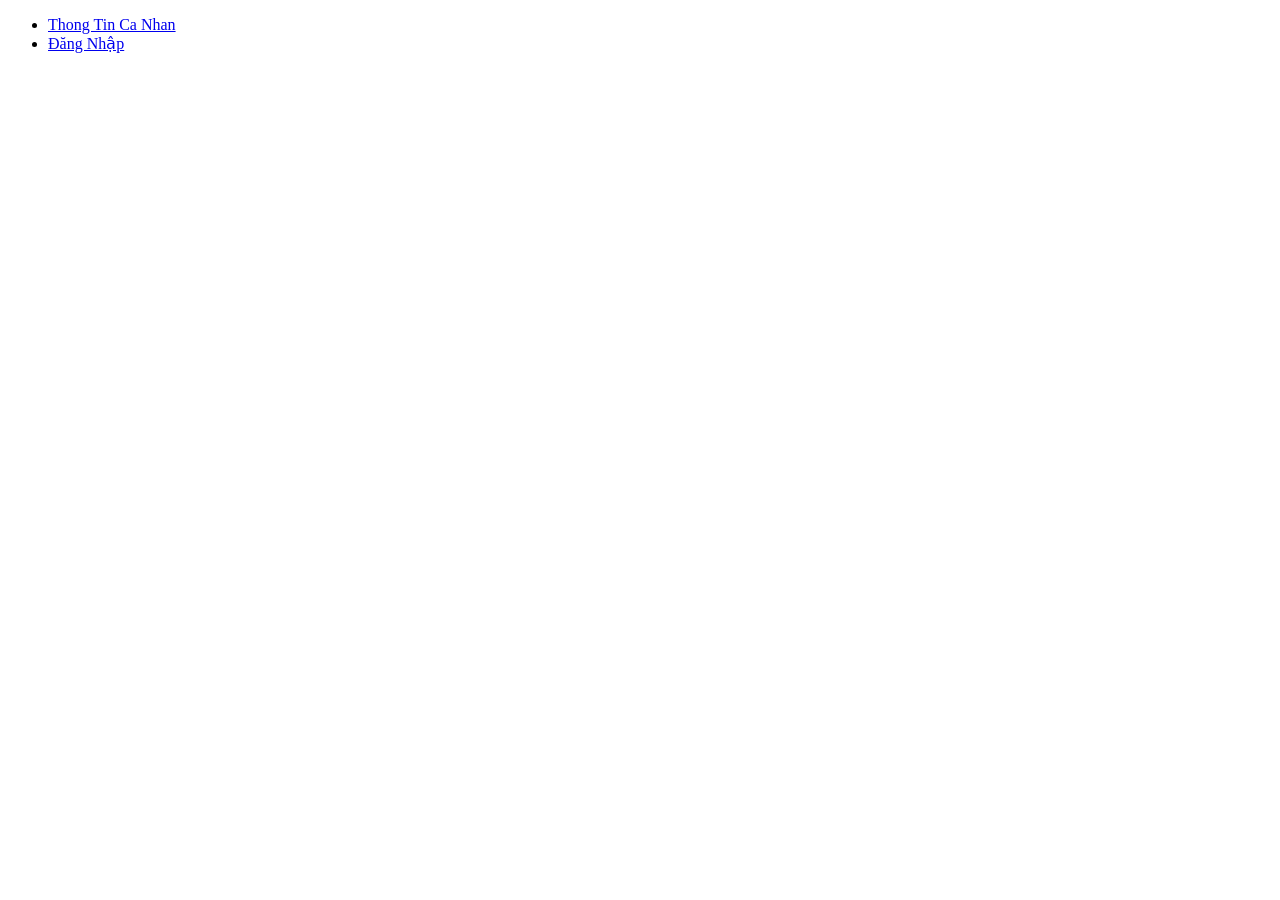
<file: index.html>
<!DOCTYPE html>
<html lang="vi">
<head>
    <meta charset="utf-8">
    <title>Giới Thiệu Bản Thân</title>
</head>
<body>
    <ul>
        <li>
            <a href="html/page1.html">Thong Tin Ca Nhan</a>
        </li>
        <li>
           
            <a href="html/page2.html">Đăng Nhập</a>

        </li>
    </ul>
</body>
</html>
</file>
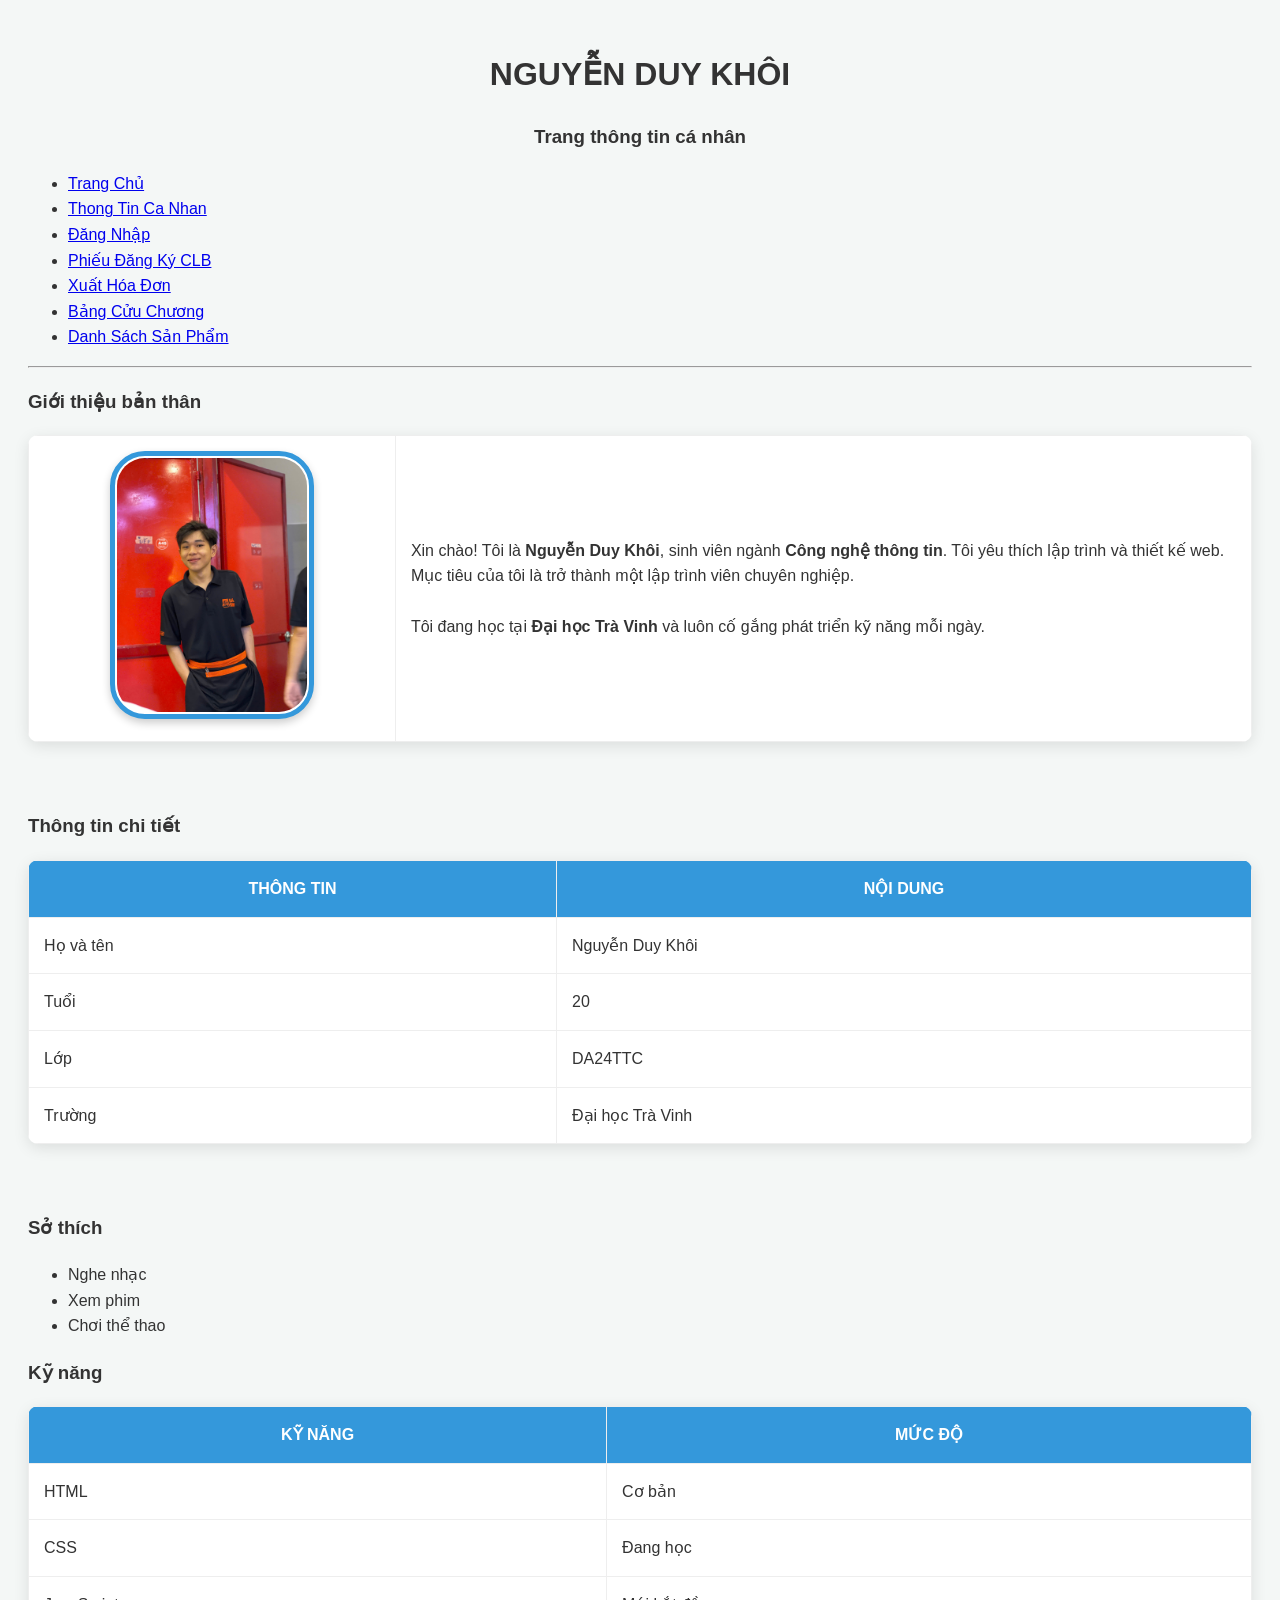
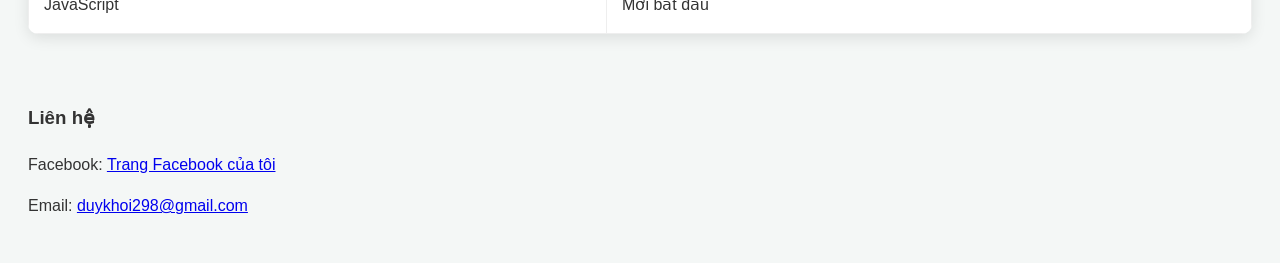
<file: html/page1.html>
<!DOCTYPE html>
<html lang="vi">
<html>
<head>
<title> Giới Thiệu Bản Thân </title>
<meta charset ="utf-8">
<body>
<!DOCTYPE html>
<html lang="vi">
<head>
<link rel="stylesheet"href="../css/style.css">
    <meta charset="UTF-8">
    <title>Giới thiệu bản thân</title>

    <h1 align="center">NGUYỄN DUY KHÔI</h1>
    <h3 align="center">Trang thông tin cá nhân</h3>

    <nav>
        <ul>
            <li><a href="../index.html">Trang Chủ</a></li>
            <li><a href="page1.html">Thong Tin Ca Nhan</a></li>
            <li><a href="page2.html">Đăng Nhập</a></li>
            <li><a href="page3.html">Phiếu Đăng Ký CLB</a></li>
            <li><a href="page4.html">Xuất Hóa Đơn</a></li>
            <li><a href="page5.html">Bảng Cửu Chương</a></li>
            <li><a href="page6.html">Danh Sách Sản Phẩm</a></li>
        </ul>
    </nav>

    <hr>

    <h3>Giới thiệu bản thân</h3>
    <table border="1" cellpadding="10" cellspacing="15" width="100%">
        <tr>
            <td width="30%" align="center">
                <img src="../asset/images/avt.jpg" width="190" alt="Avatar">
            </td>
            <td>
                Xin chào! Tôi là <strong>Nguyễn Duy Khôi</strong>, sinh viên ngành <strong>Công nghệ thông tin</strong>. 
                Tôi yêu thích lập trình và thiết kế web. Mục tiêu của tôi là trở thành một lập trình viên chuyên nghiệp.
                <br><br>
                Tôi đang học tại <strong>Đại học Trà Vinh</strong> và luôn cố gắng phát triển kỹ năng mỗi ngày.
            </td>
        </tr>
    </table>

    <br>

    <h3>Thông tin chi tiết</h3>
    <table border="1" cellpadding="10" cellspacing="0" width="100%">
        <tr>
            <th>Thông tin</th>
            <th>Nội dung</th>
        </tr>
        <tr>
            <td>Họ và tên</td>
            <td>Nguyễn Duy Khôi</td>
        </tr>
        <tr>
            <td>Tuổi</td>
            <td>20</td>
        </tr>
        <tr>
            <td>Lớp</td>
            <td>DA24TTC</td>
        </tr>
        <tr>
            <td>Trường</td>
            <td>Đại học Trà Vinh</td>
        </tr>
    </table>

    <br>

    <h3>Sở thích</h3>
    <ul>
        <li>Nghe nhạc</li>
        <li>Xem phim</li>
        <li>Chơi thể thao</li>
    </ul>

    <h3>Kỹ năng</h3>
    <table border="1" cellpadding="10" cellspacing="0" width="100%">
        <tr>
            <th>Kỹ năng</th>
            <th>Mức độ</th>
        </tr>
        <tr>
            <td>HTML</td>
            <td>Cơ bản</td>
        </tr>
        <tr>
            <td>CSS</td>
            <td>Đang học</td>
        </tr>
        <tr>
            <td>JavaScript</td>
            <td>Mới bắt đầu</td>
        </tr>
    </table>

    <br>

    <h3>Liên hệ</h3>
    <p>Facebook: <a href="https://www.facebook.com/ng.duy.khoi.725768" target="_blank">Trang Facebook của tôi</a></p>
    <p>Email: <a href="mailto:duykhoi298@gmail.com">duykhoi298@gmail.com</a></p>


</body>

</head>
</html>
</file>
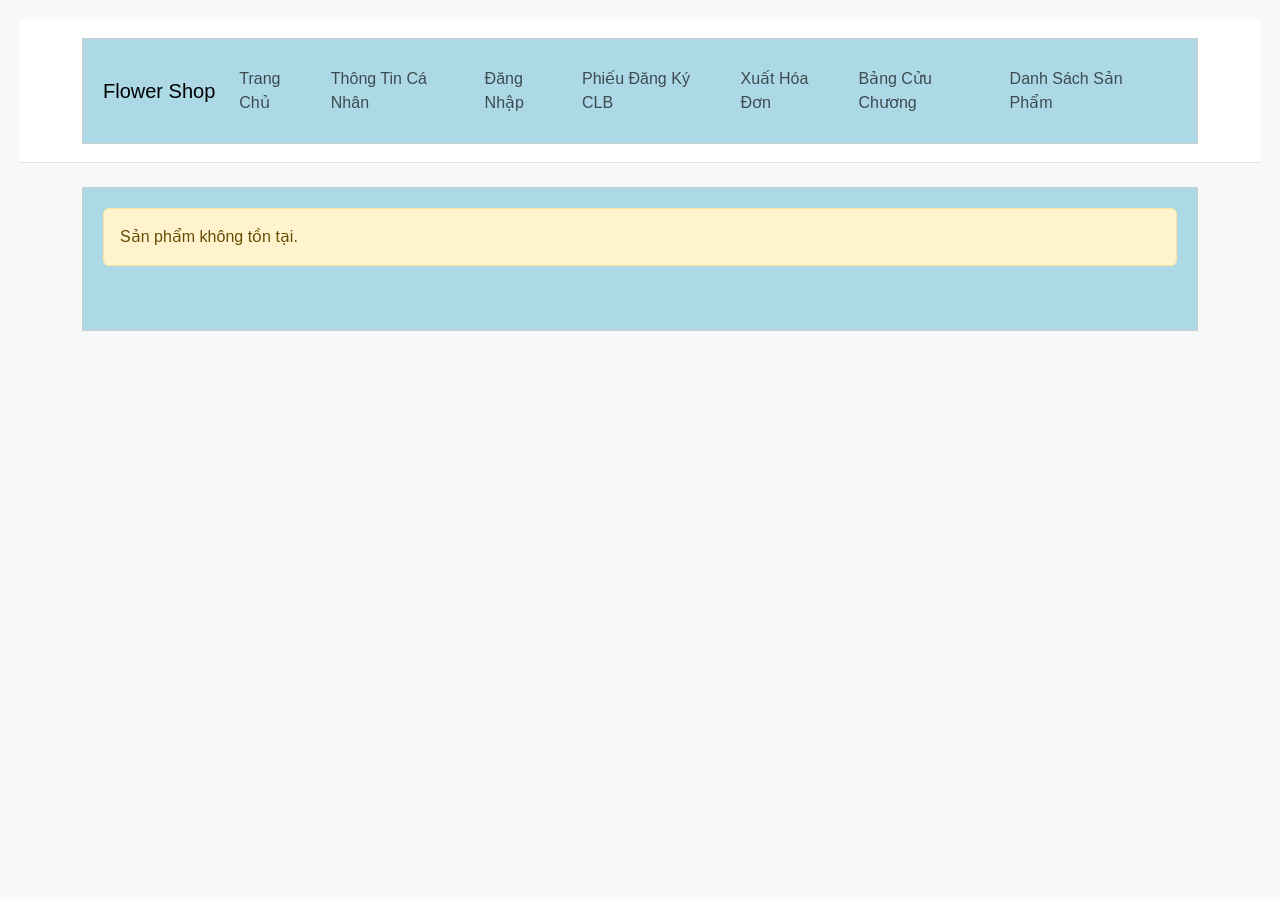
<file: html/product-detail.html>
<!DOCTYPE html>
<html lang="vi">
<head>
  <meta charset="utf-8">
  <meta name="viewport" content="width=device-width, initial-scale=1">
  <title>Chi tiết sản phẩm</title>
  <link href="https://cdn.jsdelivr.net/npm/bootstrap@5.3.2/dist/css/bootstrap.min.css" rel="stylesheet">
  <link rel="stylesheet" href="../css/style3.css">
</head>
<body class="bg-light">
  <nav class="navbar navbar-expand-lg navbar-light bg-white border-bottom mb-4">
    <div class="container">
      <a class="navbar-brand" href="../index.html">Flower Shop</a>
      <button class="navbar-toggler" type="button" data-bs-toggle="collapse" data-bs-target="#navbarNav"
        aria-controls="navbarNav" aria-expanded="false" aria-label="Toggle navigation">
        <span class="navbar-toggler-icon"></span>
      </button>
      <div class="collapse navbar-collapse" id="navbarNav">
        <ul class="navbar-nav ms-auto">
          <li class="nav-item"><a class="nav-link" href="../index.html">Trang Chủ</a></li>
          <li class="nav-item"><a class="nav-link" href="page1.html">Thông Tin Cá Nhân</a></li>
          <li class="nav-item"><a class="nav-link" href="page2.html">Đăng Nhập</a></li>
          <li class="nav-item"><a class="nav-link" href="page3.html">Phiếu Đăng Ký CLB</a></li>
          <li class="nav-item"><a class="nav-link" href="page4.html">Xuất Hóa Đơn</a></li>
          <li class="nav-item"><a class="nav-link" href="page5.html">Bảng Cửu Chương</a></li>
          <li class="nav-item"><a class="nav-link" href="page6.html">Danh Sách Sản Phẩm</a></li>
        </ul>
      </div>
    </div>
  </nav>

  <div class="container pb-5">
    <div id="product-detail" class="row justify-content-center"></div>
  </div>

  <script src="../js/lib.js"></script>
  <script>
    function getQueryParam(name) {
      const params = new URLSearchParams(window.location.search);
      return params.get(name);
    }

    function renderProductDetail(product) {
      if (!product) {
        document.getElementById('product-detail').innerHTML =
          '<div class="col-12"><div class="alert alert-warning">Sản phẩm không tồn tại.</div></div>';
        return;
      }

      document.getElementById('product-detail').innerHTML = `
        <div class="col-12 col-lg-8">
          <div class="card mb-4 shadow-sm">
            <img src="${product.image}" alt="${product.name}" class="card-img-top" style="height: 420px; object-fit: cover;">
            <div class="card-body">
              <h2 class="card-title">${product.name}</h2>
              <p class="text-danger fs-4 fw-bold">${product.price}/túi</p>
              <p class="text-muted">Mã sản phẩm: <strong>${product.id}</strong></p>
              <p class="mb-2"><strong>Mô tả:</strong> ${product.description || 'Chưa có mô tả.'}</p>
              <p class="mb-4"><strong>Xuất xứ:</strong> ${product.origin || 'Chưa xác định.'}</p>
              <p>Đây là trang chi tiết mẫu cho sản phẩm. Bạn có thể thêm mô tả, thông tin kích thước, nguyên liệu hoặc hướng dẫn mua hàng ở đây.</p>
              <a href="page6.html" class="btn btn-outline-primary">Quay lại danh sách</a>
            </div>
          </div>
        </div>
      `;
    }

    const productId = getQueryParam('id');
    const product = getProductById(productId);
    renderProductDetail(product);
  </script>
  <script src="https://cdn.jsdelivr.net/npm/bootstrap@5.3.2/dist/js/bootstrap.bundle.min.js"></script>
</body>
</html>
</file>
<file: css/style.css>
/* 1. Căn chỉnh tổng thể */
body {
    font-family: 'Segoe UI', Arial, sans-serif; /* Font hiện đại */
    background-color: #f4f7f6; /* Màu nền xám dịu mắt */
    color: #333;
    line-height: 1.6;
    padding: 20px;
}

/* 2. Làm đẹp các bảng (Table) */
table {
    width: 100%;
    border-collapse: collapse; /* Gộp viền cho thanh mảnh */
    background: #fff;
    border-radius: 10px; /* Bo góc bảng */
    overflow: hidden;
    box-shadow: 0 4px 15px rgba(0,0,0,0.1); /* Đổ bóng chuyên nghiệp */
    border: none !important; /* Xóa viền đen cũ */
    margin-bottom: 25px;
}

th, td {
    padding: 15px;
    border: 1px solid #eee !important; /* Viền mờ tinh tế */
}

th {
    background-color: #3498db; /* Màu xanh dương làm chủ đạo */
    color: white;
    text-transform: uppercase;
}

/* Trang trí khung cho ảnh đại diện */
img {
    /* 1. Tạo độ dày, kiểu dáng và màu sắc cho khung */
    border: 5px solid #3498db; 
    
    /* 2. Khoảng cách giữa ảnh và khung (tạo hiệu ứng viền kép) */
    padding: 2px;
    background-color: white;

    /* 3. Bo góc khung (50% là hình tròn, 10-20px là hình vuông bo góc) */
    border-radius: 35px; 

    /* 4. Đổ bóng cho khung ảnh trông chuyên nghiệp hơn */
    box-shadow: 0 4px 8px rgba(0, 0, 0, 0.2);

    /* 5. Hiệu ứng khi rê chuột vào khung ảnh */
    transition: all 0.10s ease;
}img:hover {
    border-color: #e74c3c; /* Đổi màu khung khi di chuột vào */
    transform: scale(1.11); /* Phóng to nhẹ cả khung và ảnh */

/* 4. Làm nổi bật các tiêu đề */
h1 {
    color: #2c3e50;
    text-shadow: 1px 1px 2px rgba(0,0,0,0.1);
}

h3 {
    color: #2980b9;
    border-left: 5px solid #2980b9; /* Tạo vạch màu bên trái tiêu đề */
    padding-left: 10px;
}

/* 5. Danh sách sở thích */
ul {
    background: white;
    padding: 15px 40px;
    border-radius: 10px;
    box-shadow: 0 2px 10px rgba(0,0,0,0.05);
}
</file>
<file: css/style3.css>
/* style3.css */

body {
    font-family: Arial, sans-serif;
    background-color: #f0f0f0;
    margin: 0;
    padding: 20px;
}

/* Khung xanh ngọc nhạt giống hệt page2 của bạn */
.container {
    background-color: #add8e6; 
    width: 90%; 
    margin: 10px auto;
    padding: 20px;
    border: 1px solid #ccc;
}

/* Tiêu đề căn giữa và màu xanh đậm */
.title {
    margin-top: 0;
    font-size: 1.5em;
    font-weight: bold;
    color: #00008B; /* Màu xanh nước biển đậm (DarkBlue) */
    text-align: center; /* CĂN GIỮA CHỮ */
    margin-bottom: 20px;
    text-transform: uppercase;
}

.form-group {
    margin-bottom: 10px;
}

/* Chữ màu xanh lá đậm giống page2 */
.label {
    display: block;
    color: #006400; 
    font-size: 0.9em;
    margin-bottom: 2px;
}

/* Các ô nhập liệu dài 100% khung */
.form-control {
    width: 100%;
    padding: 5px;
    border: 1px solid #ccc;
    box-sizing: border-box;
    background-color: white;
}

.gender-box {
    font-size: 0.9em;
    color: #333;
}

/* Nút bấm căn lề trái theo mẫu page2, nhưng bạn có thể chỉnh lại */
#sbRegister {
    background-color: #4169e1; 
    color: white;
    border: none;
    padding: 8px 20px;
    border-radius: 4px;
    cursor: pointer;
    font-size: 0.9em;
    display: block;
    margin-top: 15px;
    text-align: left;
}

#sbRegister:hover {
    background-color: #1e90ff;
}
</file>
